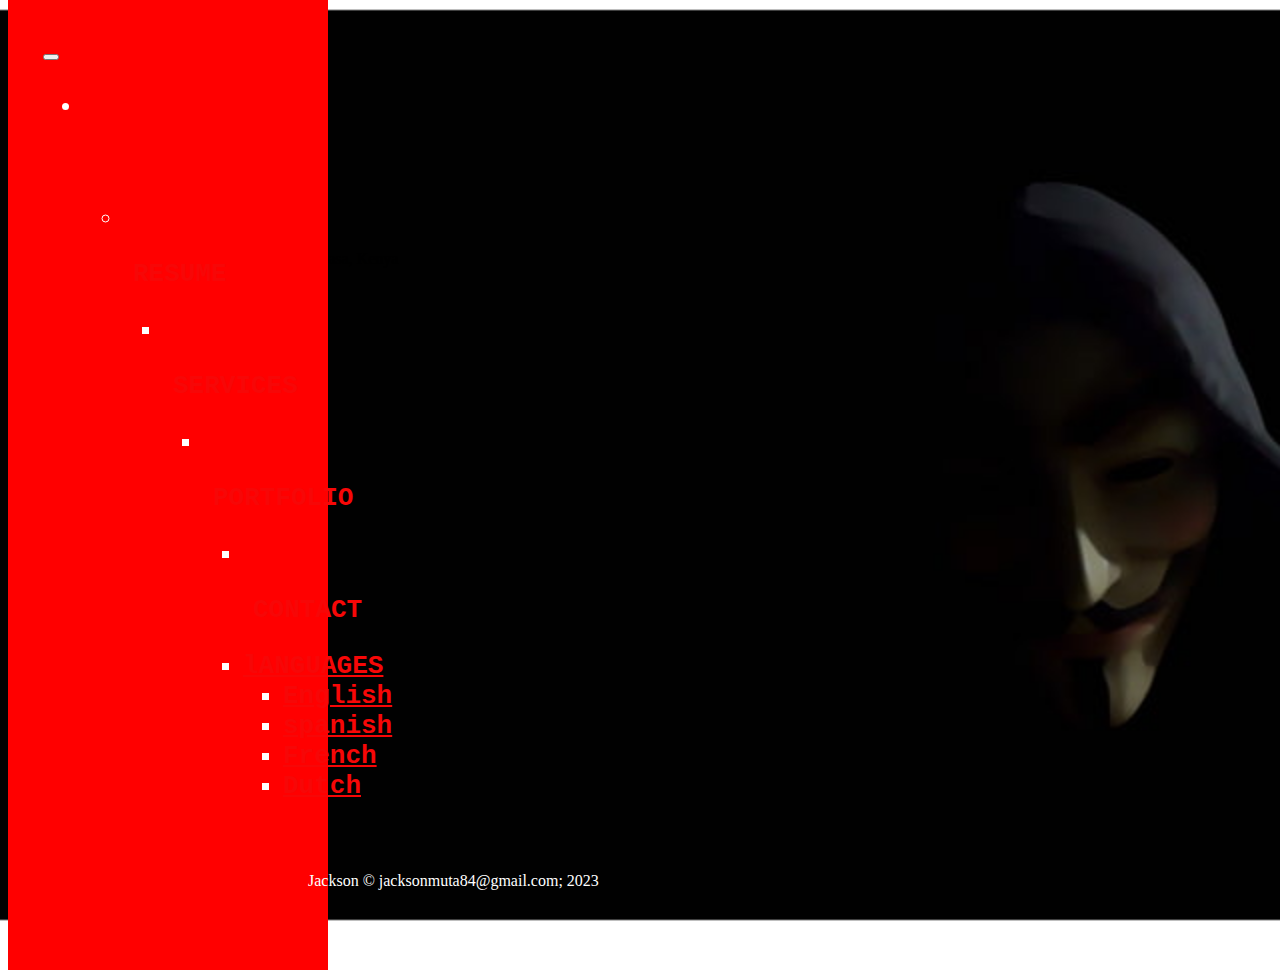
<file: index copy.html>
<!DOCTYPE html>
<html lang="en">
  <head>
    <link
      href="https://cdn.jsdelivr.net/npm/bootstrap@5.0.2/dist/css/bootstrap.min.css"
      rel="stylesheet"
      integrity="sha384-EVSTQN3/azprG1Anm3QDgpJLIm9Nao0Yz1ztcQTwFspd3yD65VohhpuuCOmLASjC"
      crossorigin="anonymous"
    />
    <link
    href="assets/css/styles.css"
    rel="stylesheet"
  />
    <meta charset="UTF-8" />
    <meta http-equiv="X-UA-Compatible" content="IE=edge" />
    <meta name="viewport" content="width=device-width, initial-scale=1.0" />
    <title>my portfolio - Jackson Muta</title>
  </head>   
  <body >
    
    <p class="pool">
      <div class="position-absolute top-50 start-50">Jackson Muta  <br>   I'm a passionate FullStack Developer from Mombasa, Kenya</div>  
      </p>
<br/><nav class="navbar navbar-expand-lg navbar-light bg-light">
  <div class="position-absolute top-50 start-50"><div class="container-fluid">
   
    <button class="navbar-toggler" type="button" data-bs-toggle="collapse" data-bs-target="#navbarSupportedContent" aria-controls="navbarSupportedContent" aria-expanded="false" aria-label="Toggle navigation">
      <span class="navbar-toggler-icon"></span>
    </button>
    <div class="collapse navbar-collapse" id="navbarSupportedContent">
      <ul class="navbar-nav me-auto mb-2 mb-lg-0">
        <li class="nav-item">
          <a class="nav-link active" aria-current="page" href="#"><p class="text-decoration-underline"></a></p>
        </li>
        <div class="collapse navbar-collapse" id="navbarSupportedContent">
          <ul class="navbar-nav me-auto mb-2 mb-lg-0">
            <li class="nav-item">
              <a class="nav-link active" aria-current="page" href="#"><p class="text-decoration-underline">RESUME</a></P>
            </li>
            <div class="collapse navbar-collapse" id="navbarSupportedContent">
              <ul class="navbar-nav me-auto mb-2 mb-lg-0">
                <li class="nav-item">
                  <a class="nav-link active" aria-current="page" href="#"><p class="text-decoration-underline">SERVICES</a></p>
                </li>
                <div class="collapse navbar-collapse" id="navbarSupportedContent">
                  <ul class="navbar-nav me-auto mb-2 mb-lg-0">
                    <li class="nav-item">
                      <a class="nav-link active" aria-current="page" href="#"><p class="text-decoration-underline">PORTFOLIO</a></p>
                    </li>
                    <div class="collapse navbar-collapse" id="navbarSupportedContent">
                      <ul class="navbar-nav me-auto mb-2 mb-lg-0">
                        <li class="nav-item">
                          <a class="nav-link active" aria-current="page" href="#"><p class="text-decoration-underline">CONTACT</a></P>
                        </li>
        <li class="nav-item dropdown">
          <a clasnav-links=" dropdown-toggle" href="#" id="navbarDropdown" role="button" data-bs-toggle="dropdown" aria-expanded="false">
            lANGUAGES
          </a>
          <ul class="dropdown-menu" aria-labelledby="navbarDropdown">
            <li><a class="dropdown-item" href="#">English</a></li>
            <li><a class="dropdown-item" href="#">spanish</a></li>
            <li><a class="dropdown-item" href="#">French</a></li>
            <li><a class="dropdown-item" href="#">Dutch</a></li>
          </ul>
        </li>

      </ul>
      
    </div>
  </div>
</nav></p></div>

  </body>

  <script
    src="https://cdn.jsdelivr.net/npm/bootstrap@5.0.2/dist/js/bootstrap.bundle.min.js"
    integrity="sha384-MrcW6ZMFYlzcLA8Nl+NtUVF0sA7MsXsP1UyJoMp4YLEuNSfAP+JcXn/tWtIaxVXM"
    crossorigin="anonymous"
  ></script>
  <section class="footer">
    Jackson &copy jacksonmuta84@gmail.com; 2023
</section>
</html>
</file>
<file: assets/css/styles.css>
body {
  background-image: url(../images/hacker.PNG);
  background-repeat: no-repeat;
  background-size: cover;
  background-position: center;
  min-height: 100vh;
}

/* ================== navbar styles ===================== */
.navbar-nav li a {
  color: rgb(247, 7, 7) !important;
}
.anavbar {
  background-color: red;
  padding: 30px;
  min-height: 100vh;
  font-size: 200%;
  margin-left: 1100px;
}
.pool {
  padding: 100px;
  color: red;
}
.navbar-expand-lg {
  color: #000;
}
.navbar {
  position: absolute;
  top: 0;
  padding-left: 10px;

  background-color: red;
  padding: 30px;
  min-height: 100vh;
  font-size: 200%;
  font-family: monospace;
  font-weight: bold;
  color: white;
  text-align: justify;
  text-decoration: none;
  padding: 35px;
  width: 250px;
}
.nav-links {
  float: right;
}
.nav-link {
  font-size: 100%;
  font-family: monospace;
  font-weight: bold;
  color: white;
  text-align: justify;
  text-decoration: none;
  padding: 10px;
}

/* ===========footer=================== */
.footer {
  position: absolute;
  bottom: 0;
  padding-bottom: 10px;
  padding-left: 50px;
  color: #fff;
  margin-left: 250px;
}
/* ========== row===================*/
.row {
}
/* ===========row1========= */
.row1 {
}

/* ==========cards========== */
.card-group {
  position: absolute;
  top: 0;
  padding-left: 10px;
}
.container {
  color: rgb(7, 7, 7);
}
</file>
